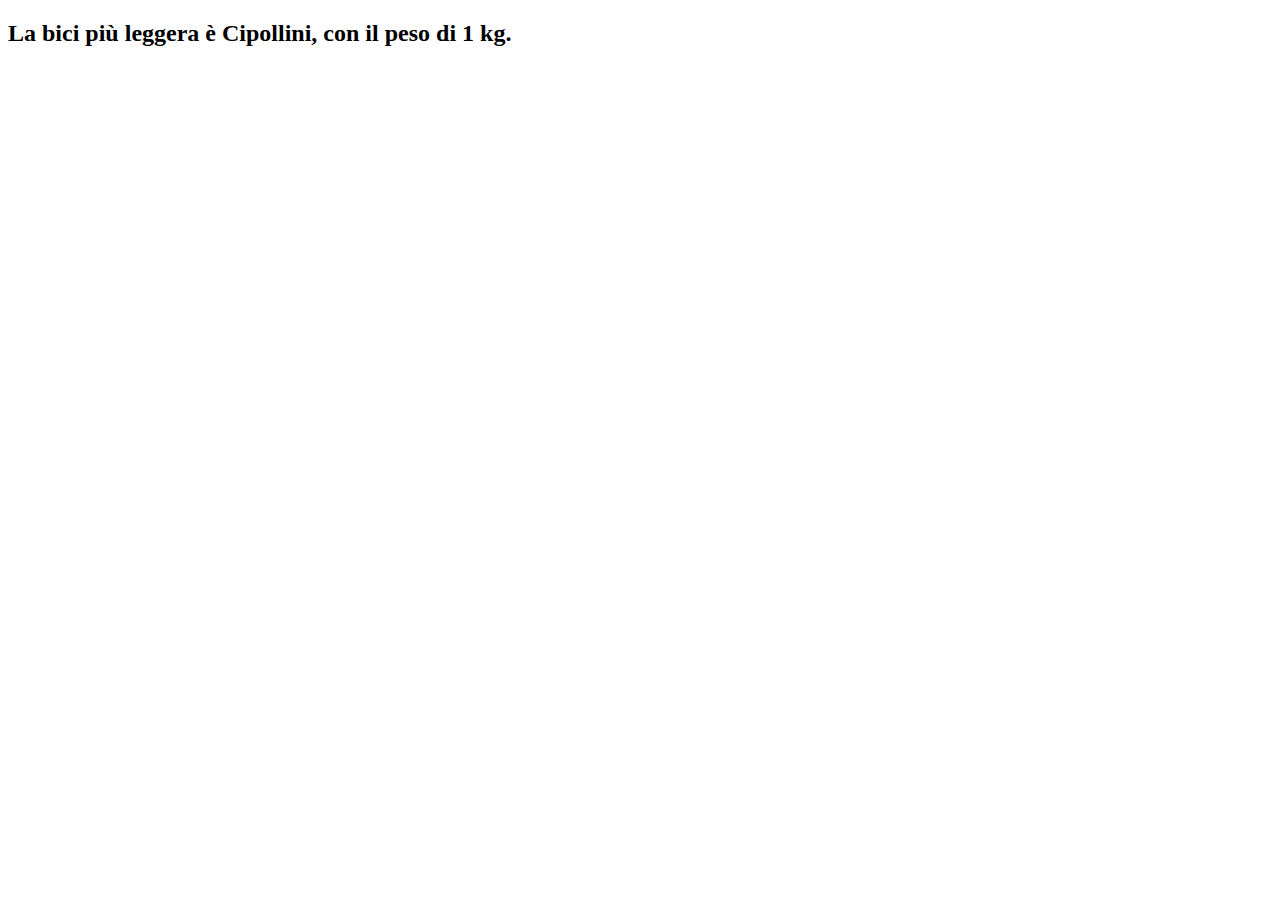
<file: bici-js/index.html>
<!DOCTYPE html>
<html lang="en">
<head>
    <meta charset="UTF-8">
    <meta http-equiv="X-UA-Compatible" content="IE=edge">
    <meta name="viewport" content="width=device-width, initial-scale=1.0">
    <title>Document</title>
</head>
<body>
    <h2 id="result"></h2>
    <script src="js/script.js"></script>
</body>
</html>
</file>
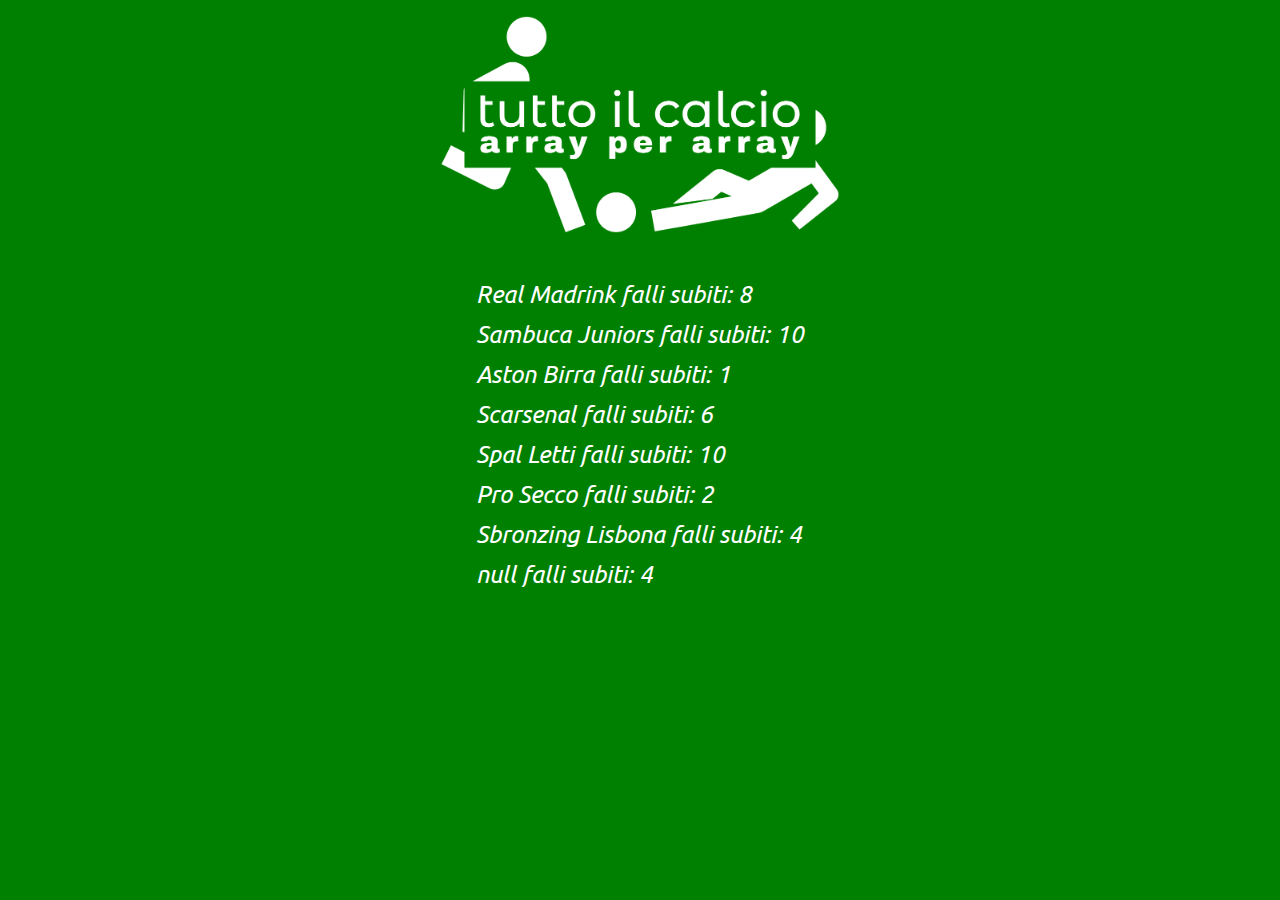
<file: calcio-js/index.html>
<!DOCTYPE html>
<html lang="en">

<head>
    <meta charset="UTF-8">
    <meta http-equiv="X-UA-Compatible" content="IE=edge">
    <meta name="viewport" content="width=device-width, initial-scale=1.0">
    <!--Google Fonts-->
    <link rel="preconnect" href="https://fonts.googleapis.com">
    <link rel="preconnect" href="https://fonts.gstatic.com" crossorigin>
    <link href="https://fonts.googleapis.com/css2?family=Ubuntu&display=swap" rel="stylesheet">
    <!--Custom CSS-->
    <link rel="stylesheet" href="css/style.css">
    <title>Document</title>
</head>

<body>
    <div class="container">
        <div class="data-container">
            <img src="img/logo-no-background.png" alt="">
            <ul id="result">

            </ul>
        </div>
    </div>
    <script src="js/script.js"></script>
</body>

</html>
</file>
<file: calcio-js/css/style.css>
/*RESET*/
*{
    margin: 0;
    padding: 0;
    box-sizing: border-box;
}
/*common*/
ul{
    list-style-type: none;
}
ul li{
    margin: 10px auto;
}
body{
    background-color: green;
    font-family: 'Ubuntu', sans-serif;
}
img{
    max-width: 400px;
}
/*layout*/
.container{
    width: 100%;

}
.data-container{
    width: 80%;
    margin: 0 auto;
    display: flex;
    flex-direction: column;
    justify-content: center;
    align-items: center;
    gap: 20px;
    color: white;
}
#result{
    font-size: 1.5em;
    font-style: italic;
    font-family: inherit;
}
</file>
